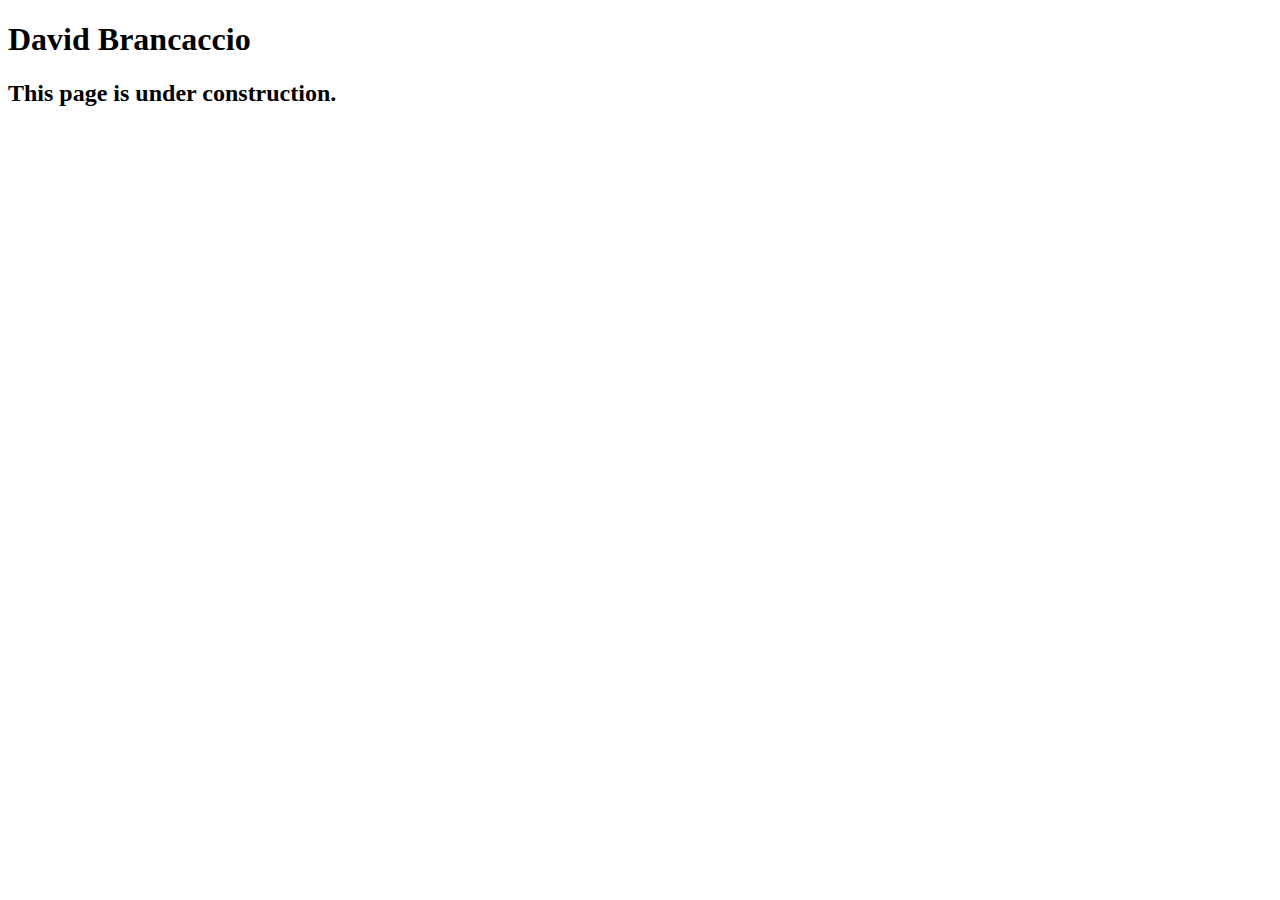
<file: speakers/brancaccio.html>
<!DOCTYPE html>
<html lang="en">

<head>
	<meta charset="utf-8">
	<title>San Joaquin Valley Town Hall</title>
	<link rel="shortcut icon" href="images/favicon.ico">
</head>

<body>
    <main>
	    <h1>David Brancaccio</h1>
	    <h2>This page is under construction.</h2>	        
    </main>
</body>

</html>
</file>
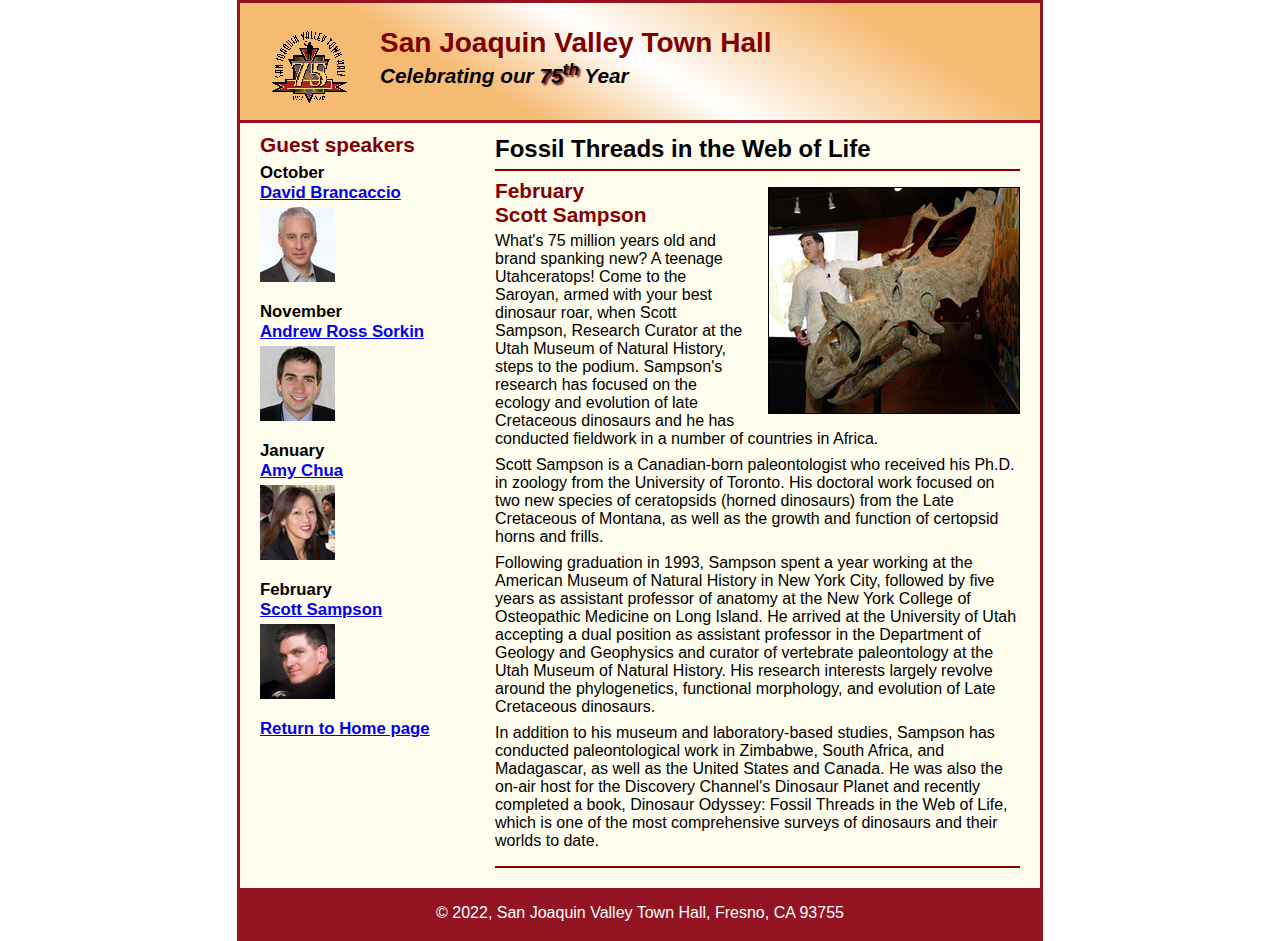
<file: speakers/c6_sampson.html>
<!DOCTYPE html>
<html lang="en">

<head>
	<meta charset="utf-8">
	<title>San Joaquin Valley Town Hall</title>
	<link rel="shortcut icon" href="../images/favicon.ico">
	<link rel="stylesheet" href="../styles/c6_speaker.css">
</head>

<body>
	<header>
		<img src="../images/town_hall_logo.gif" alt="Town Hall logo" height="80">
		<h2>San Joaquin Valley Town Hall</h2>
		<h3>Celebrating our <span class="shadow">75<sup>th</sup></span> Year</h3>
	</header>
	<main>
		<section>
			<h1>Fossil Threads in the Web of Life</h1>
			<article>
				<img src="../images/sampson_dinosaur.jpg" alt="Scott Sampson with dinosaur">
				<h2>February<br>Scott Sampson</h2>
				<p>What's 75 million years old and brand spanking new? A teenage Utahceratops! Come to the 
				   Saroyan, armed with your best dinosaur roar, when Scott Sampson, Research Curator at the 
				   Utah Museum of Natural History, steps to the podium. Sampson's research has focused on the 
				   ecology and evolution of late Cretaceous dinosaurs and he has conducted fieldwork in a number 
				   of countries in Africa.</p>
				<p>Scott Sampson is a Canadian-born paleontologist who received his Ph.D. in zoology from the 
				   University of Toronto. His doctoral work focused on two new species of ceratopsids (horned 
				   dinosaurs) from the Late Cretaceous of Montana, as well as the growth and function of certopsid 
				   horns and frills.</p>
				<p>Following graduation in 1993, Sampson spent a year working at the American Museum of Natural 
				   History in New York City, followed by five years as assistant professor of anatomy at the New 
				   York College of Osteopathic Medicine on Long Island. He arrived at the University of Utah 
				   accepting a dual position as assistant professor in the Department of Geology and Geophysics 
				   and curator of vertebrate paleontology at the Utah Museum of Natural History. His research 
				   interests largely revolve around the phylogenetics, functional morphology, and evolution of 
				   Late Cretaceous dinosaurs.</p>
				<p>In addition to his museum and laboratory-based studies, Sampson has conducted paleontological 
				   work in Zimbabwe, South Africa, and Madagascar, as well as the United States and Canada. He was 
				   also the on-air host for the Discovery Channel's Dinosaur Planet and recently completed a book, 
				   Dinosaur Odyssey: Fossil Threads in the Web of Life, which is one of the most 
				   comprehensive surveys of dinosaurs and their worlds to date.</p>
			</article>
		</section>
		
		<aside>
			<h2>Guest speakers</h2>
			<h3>October<br><a href="../speakers/brancaccio.html">David Brancaccio</a></h3>
			<img src="../images/brancaccio75.jpg" alt="David Brancaccio photo">
			<h3>November<br><a href="../speakers/sorkin.html">Andrew Ross Sorkin</a></h3>
			<img src="../images/sorkin75.jpg" alt="Andrew Ross Sorkin photo">
			<h3>January<br><a href="../speakers/chua.html">Amy Chua</a></h3>
			<img src="../images/chua75.jpg" alt="Amy Chua photo">
			<h3>February<br><a href="../speakers/c6_sampson.html">Scott Sampson</a></h3>
			<img src="../images/sampson75.jpg" alt="Scott Sampson photo">
			<h3><a href="../c6_index.html">Return to Home page</a></h3>
		</aside>
	</main>
	<footer>
		<p>&copy; 2022, San Joaquin Valley Town Hall, Fresno, CA 93755</p>
	</footer>
</body>
</html>
</file>
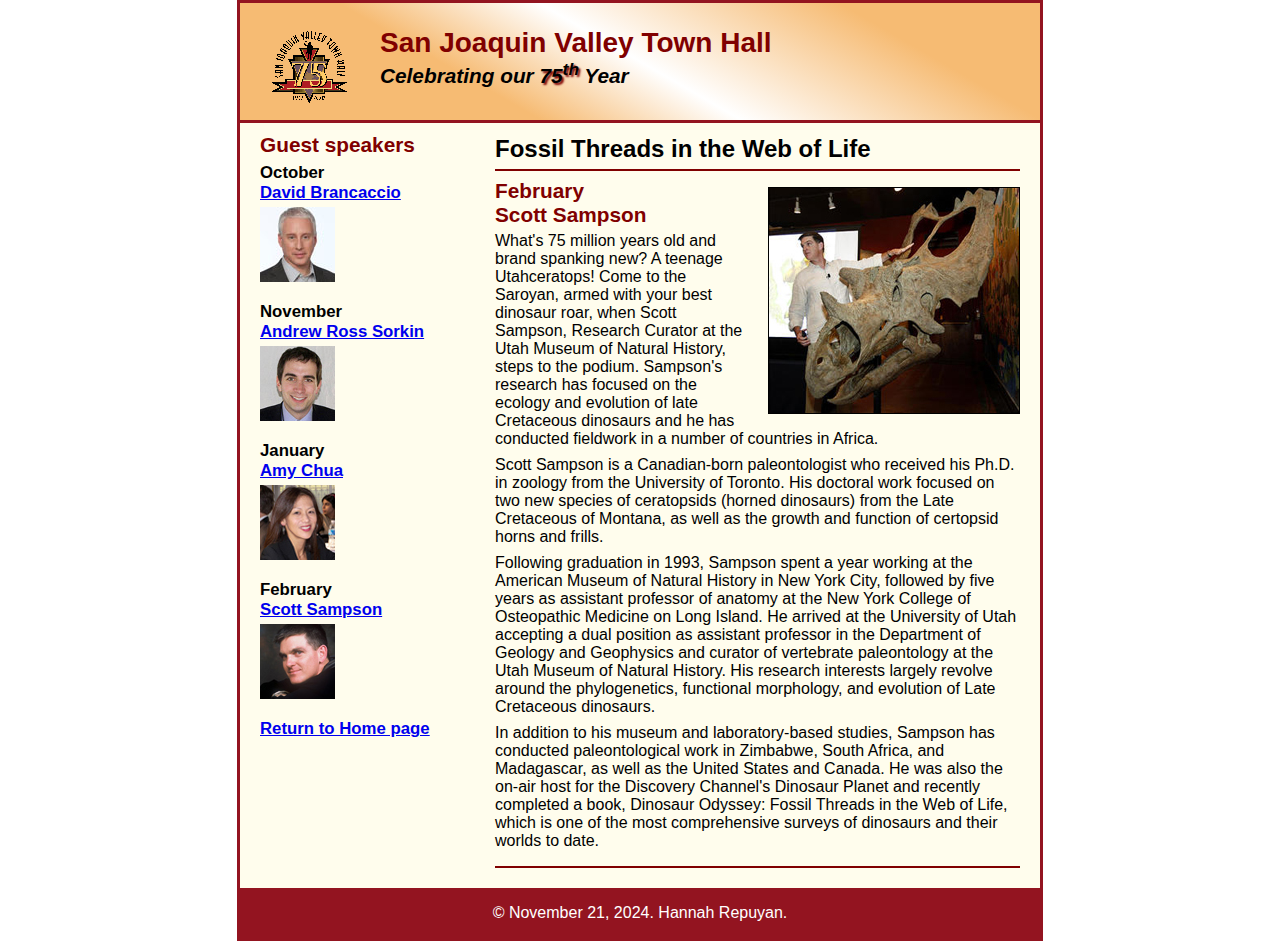
<file: speakers/c7_sampson.html>
<!DOCTYPE html>
<html lang="en">

<head>
	<meta charset="utf-8">
	<title>San Joaquin Valley Town Hall</title>
	<link rel="shortcut icon" href="../images/favicon.ico">
	<link rel="stylesheet" href="../styles/c6_speaker.css">
</head>

<body>
	<header>
		<img src="../images/town_hall_logo.gif" alt="Town Hall logo" height="80">
		<h2>San Joaquin Valley Town Hall</h2>
		<h3>Celebrating our <span class="shadow">75<sup>th</sup></span> Year</h3>
	</header>
	<main>
		<section>
			<h1>Fossil Threads in the Web of Life</h1>
			<article>
				<img src="../images/sampson_dinosaur.jpg" alt="Scott Sampson with dinosaur">
				<h2>February<br>Scott Sampson</h2>
				<p>What's 75 million years old and brand spanking new? A teenage Utahceratops! Come to the 
				   Saroyan, armed with your best dinosaur roar, when Scott Sampson, Research Curator at the 
				   Utah Museum of Natural History, steps to the podium. Sampson's research has focused on the 
				   ecology and evolution of late Cretaceous dinosaurs and he has conducted fieldwork in a number 
				   of countries in Africa.</p>
				<p>Scott Sampson is a Canadian-born paleontologist who received his Ph.D. in zoology from the 
				   University of Toronto. His doctoral work focused on two new species of ceratopsids (horned 
				   dinosaurs) from the Late Cretaceous of Montana, as well as the growth and function of certopsid 
				   horns and frills.</p>
				<p>Following graduation in 1993, Sampson spent a year working at the American Museum of Natural 
				   History in New York City, followed by five years as assistant professor of anatomy at the New 
				   York College of Osteopathic Medicine on Long Island. He arrived at the University of Utah 
				   accepting a dual position as assistant professor in the Department of Geology and Geophysics 
				   and curator of vertebrate paleontology at the Utah Museum of Natural History. His research 
				   interests largely revolve around the phylogenetics, functional morphology, and evolution of 
				   Late Cretaceous dinosaurs.</p>
				<p>In addition to his museum and laboratory-based studies, Sampson has conducted paleontological 
				   work in Zimbabwe, South Africa, and Madagascar, as well as the United States and Canada. He was 
				   also the on-air host for the Discovery Channel's Dinosaur Planet and recently completed a book, 
				   Dinosaur Odyssey: Fossil Threads in the Web of Life, which is one of the most 
				   comprehensive surveys of dinosaurs and their worlds to date.</p>
			</article>
		</section>
		
		<aside>
			<h2>Guest speakers</h2>
			<h3>October<br><a href="../speakers/brancaccio.html">David Brancaccio</a></h3>
			<img src="../images/brancaccio75.jpg" alt="David Brancaccio photo">
			<h3>November<br><a href="../speakers/sorkin.html">Andrew Ross Sorkin</a></h3>
			<img src="../images/sorkin75.jpg" alt="Andrew Ross Sorkin photo">
			<h3>January<br><a href="../speakers/chua.html">Amy Chua</a></h3>
			<img src="../images/chua75.jpg" alt="Amy Chua photo">
			<h3>February<br><a href="../speakers/c6_sampson.html">Scott Sampson</a></h3>
			<img src="../images/sampson75.jpg" alt="Scott Sampson photo">
			<h3><a href="../index.html">Return to Home page</a></h3>
		</aside>
	</main>
	<footer>
		<p>&copy; November 21, 2024. Hannah Repuyan.</p>
	</footer>
</body>
</html>
</file>
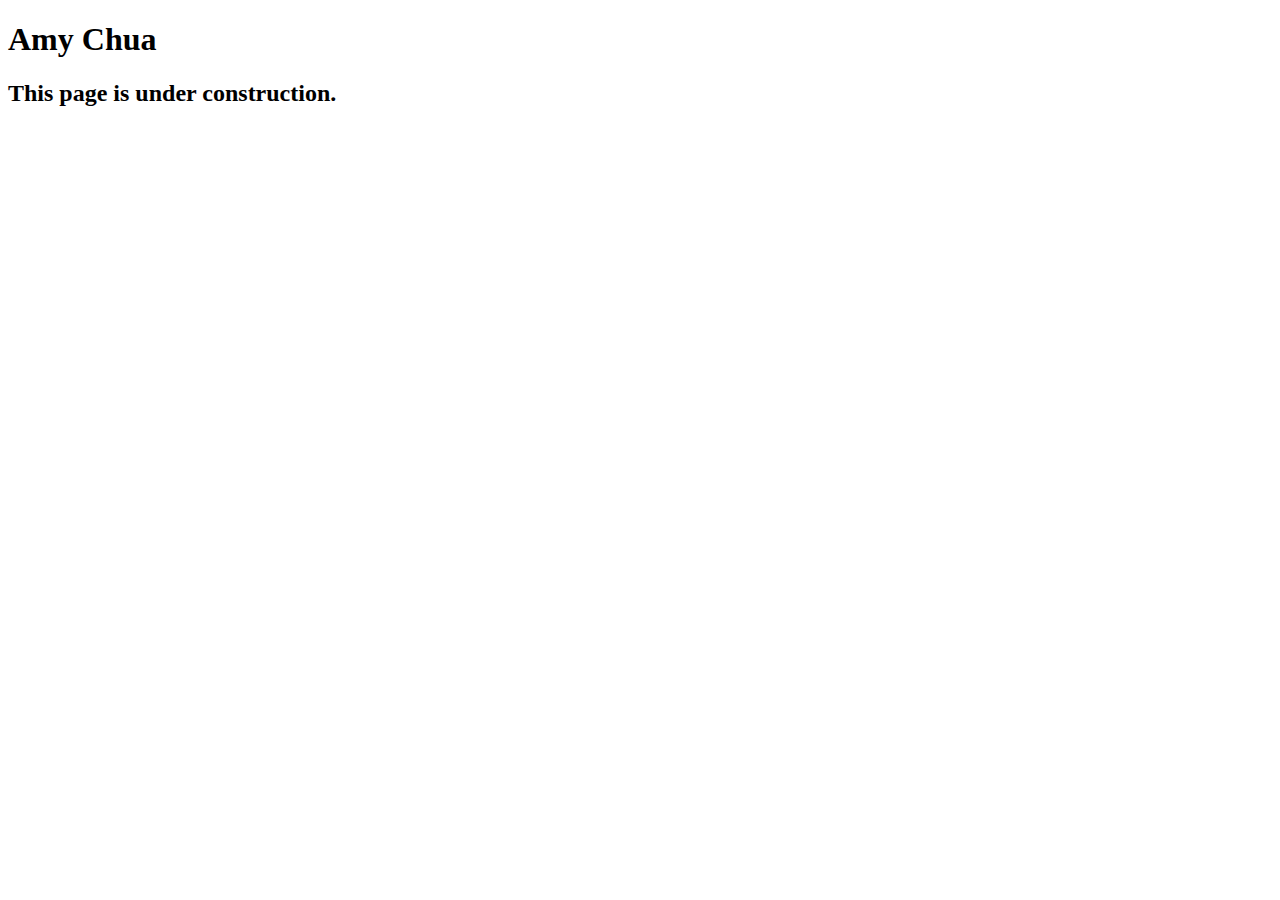
<file: speakers/chua.html>
<!DOCTYPE html>
<html lang="en">

<head>
	<meta charset="utf-8">
	<title>San Joaquin Valley Town Hall</title>
	<link rel="shortcut icon" href="images/favicon.ico">
</head>

<body>
	<main>
		<h1>Amy Chua</h1>
		<h2>This page is under construction.</h2>
	</main>
</body>

</html>
</file>
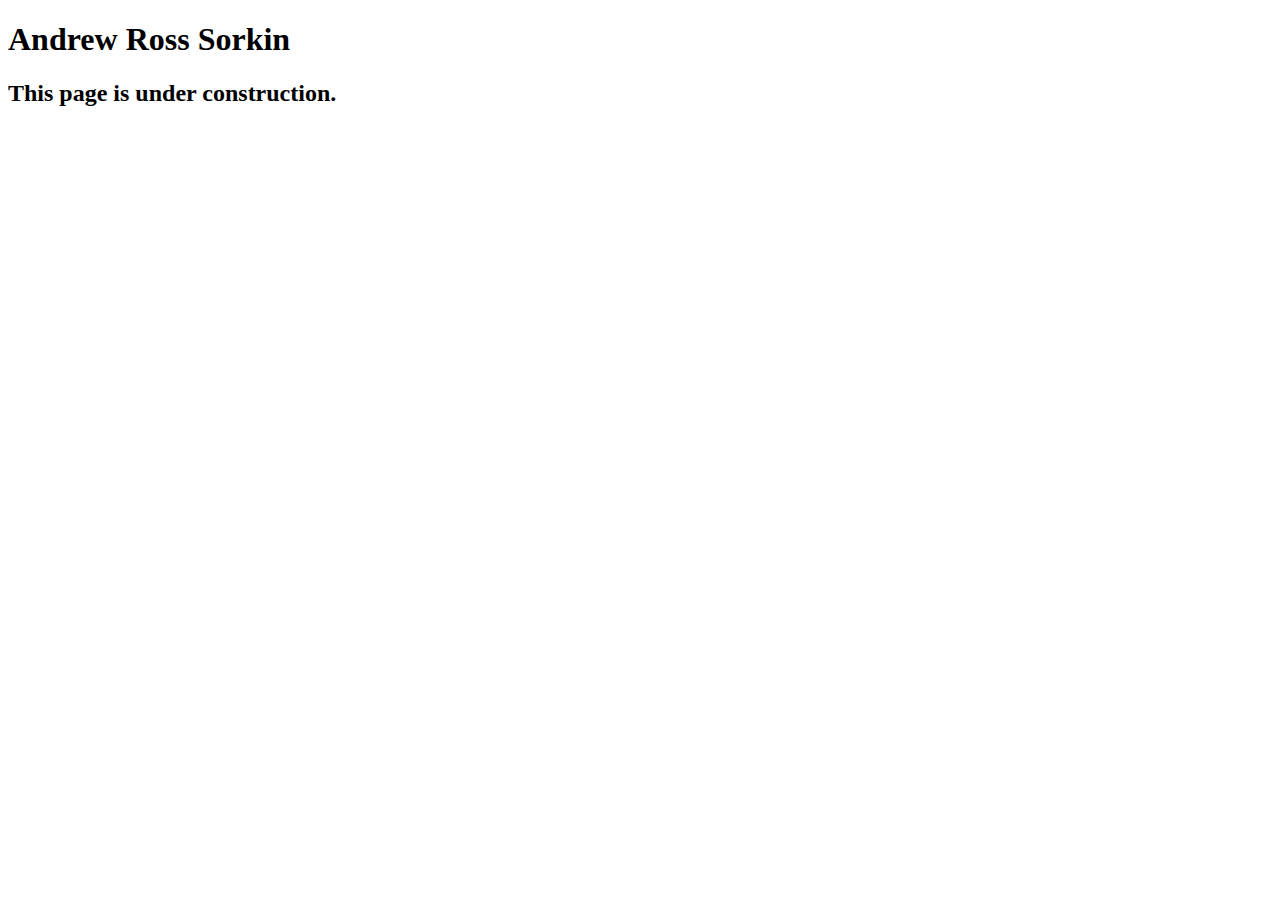
<file: speakers/sorkin.html>
<!DOCTYPE html>
<html lang="en">

<head>
	<meta charset="utf-8">
	<title>San Joaquin Valley Town Hall</title>
	<link rel="shortcut icon" href="images/favicon.ico">
</head>

<body>
	<main>
		<h1>Andrew Ross Sorkin</h1>
		<h2>This page is under construction.</h2>
	</main>
</body>

</html>
</file>
<file: styles/c6_speaker.css>
/* the styles for the elements */
* {
	margin: 0;
	padding: 0;
}
html {
	background-color: white;
}
body {
	font-family: Arial, Helvetica, sans-serif;
    font-size: 100%;
    width: 800px;
    margin: 0 auto;
    border: 3px solid #931420;
    background-color: #fffded;
}
a:focus, a:hover {
	font-style: italic;
}
/* the styles for the header */
header {
	padding: 1.5em 0 2em 0;
	border-bottom: 3px solid #931420;
		background-image: -moz-linear-gradient(
	    30deg, #f6bb73 0%, #f6bb73 30%, white 50%, #f6bb73 80%, #f6bb73 100%);
	background-image: -webkit-linear-gradient(
	    30deg, #f6bb73 0%, #f6bb73 30%, white 50%, #f6bb73 80%, #f6bb73 100%);
	background-image: -o-linear-gradient(
	    30deg, #f6bb73 0%, #f6bb73 30%, white 50%, #f6bb73 80%, #f6bb73 100%);
	background-image: linear-gradient(
	    30deg, #f6bb73 0%, #f6bb73 30%, white 50%, #f6bb73 80%, #f6bb73 100%);
}
header h2 {
	font-size: 175%;
	color: #800000;
}
header h3 {
	font-size: 130%;
	font-style: italic;
}
header img {
	float: left;
	padding: 0 30px;
}
.shadow {
	text-shadow: 2px 2px 2px #800000;
}
/* the styles for the section */
section {
	width: 525px;
	float: right;
	padding: 0 20px 20px 20px;
}
section h1 {
	font-size: 150%;
	padding: .5em 0 .25em 0;
	margin: 0;
}
section h2 {
	color: #800000;
	font-size: 130%;
	padding: .5em 0 .25em 0;
}
section p {
	padding-bottom: .5em;
}
section blockquote {
	padding: 0 2em;
	font-style: italic;
}
section ul {
	padding: 0 0 .25em 1.25em;
}
section li {
	padding-bottom: .35em;
}

/* the styles for the article */
article {
	padding: .5em 0;
	border-top: 2px solid #800000;
	border-bottom: 2px solid #800000;
}
article h2 {
	padding-top: 0;
}
article h3 {
	font-size: 105%;
	padding-bottom: .25em;
}
article img {
	float: right;
	margin: .5em 0 1em 1em;
	border: 1px solid black;
}

/* the styles for the aside */
aside {
	width: 215px;
	float: right;
	padding: 0 0 20px 20px;
}
aside h2 {
	color: #800000;
	font-size: 130%;
	padding: .5em 0 .25em 0;
}
aside h3 {
	font-size: 105%;
	padding-bottom: .25em;
}
aside img {
	padding-bottom: 1em;
}

/* the styles for the footer */
footer {
	background-color: #931420;
	clear: both;

}
footer p {
	text-align: center;
	color: white;
	padding: 1em 0;
}
</file>
